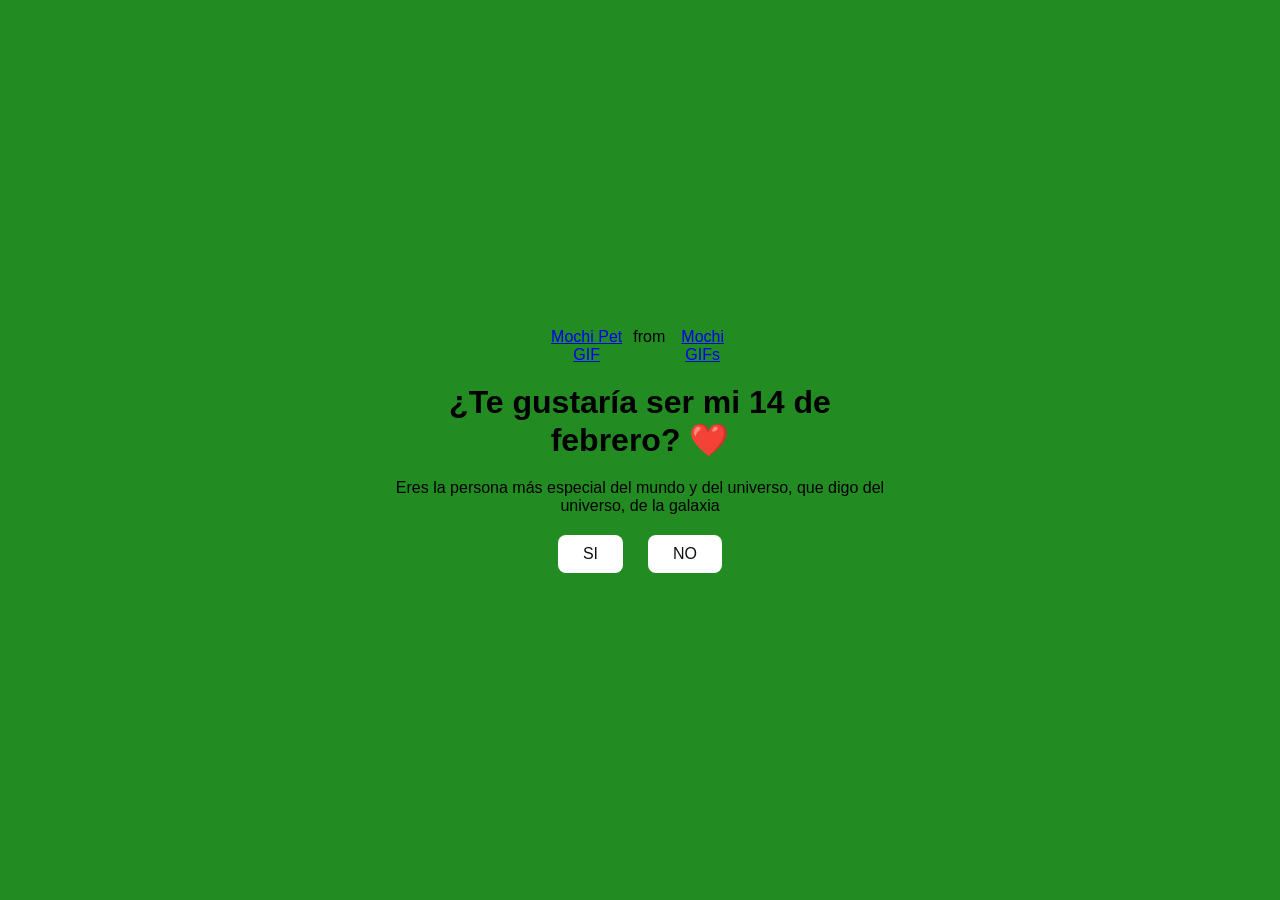
<file: index.html>
<!DOCTYPE html>
<html lang="en">
<head>
    <meta charset="UTF-8">
    <meta name="viewport" content="width=device-width, initial-scale=1.0">
    <link rel="stylesheet" href="style.css">
    <title>¿Te gustaría salir conmigo?</title>
</head>
<body>
    <div class="container">
        <div class="tenor-gif-embed" data-postid="2871482820979272488" data-share-method="host" data-aspect-ratio="1.28351" data-width="100%"><a href="https://tenor.com/view/mochi-pet-mochi-cat-cute-squiddy-gif-2871482820979272488">Mochi Pet GIF</a>from <a href="https://tenor.com/search/mochi-gifs">Mochi GIFs</a></div> <script type="text/javascript" async src="https://tenor.com/embed.js"></script>
        <h1>¿Te gustaría ser mi 14 de febrero? ❤️</h1>
        <p>Eres la persona más especial del mundo y del universo, que digo del universo, de la galaxia</p>
        <div class="btn">
            <a href="si.html">SI</a>
            <a href="no1.html">NO</a>
        </div>
    </div>
</body>
</html>
</file>
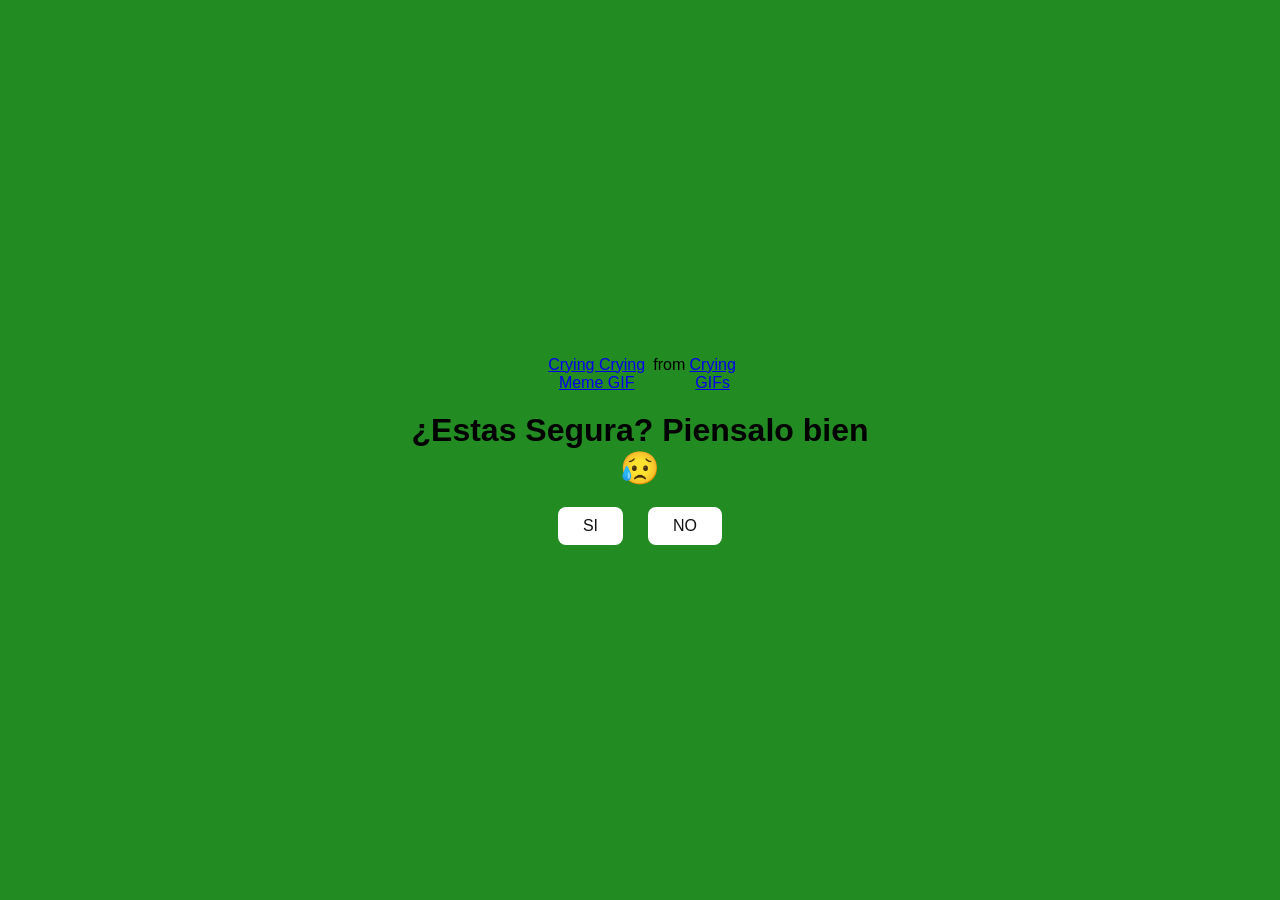
<file: no1.html>
<!DOCTYPE html>
<html lang="en">
<head>
    <meta charset="UTF-8">
    <meta name="viewport" content="width=device-width, initial-scale=1.0">
    <link rel="stylesheet" href="style.css">
    <title>Piensatelo...</title>
</head>
<body>
    <div class="container">
        <div class="tenor-gif-embed" data-postid="26327776" data-share-method="host" data-aspect-ratio="0.996875" data-width="100%"><a href="https://tenor.com/view/crying-crying-meme-gif-26327776">Crying Crying Meme GIF</a>from <a href="https://tenor.com/search/crying-gifs">Crying GIFs</a></div> <script type="text/javascript" async src="https://tenor.com/embed.js"></script>        <h1>¿Estas Segura? Piensalo bien 😥  </h1>
        <div class="btn">
            <a href="si.html">SI</a>
            <a href="no2.html">NO</a>
        </div>
    </div>
</body>
</html>
</file>
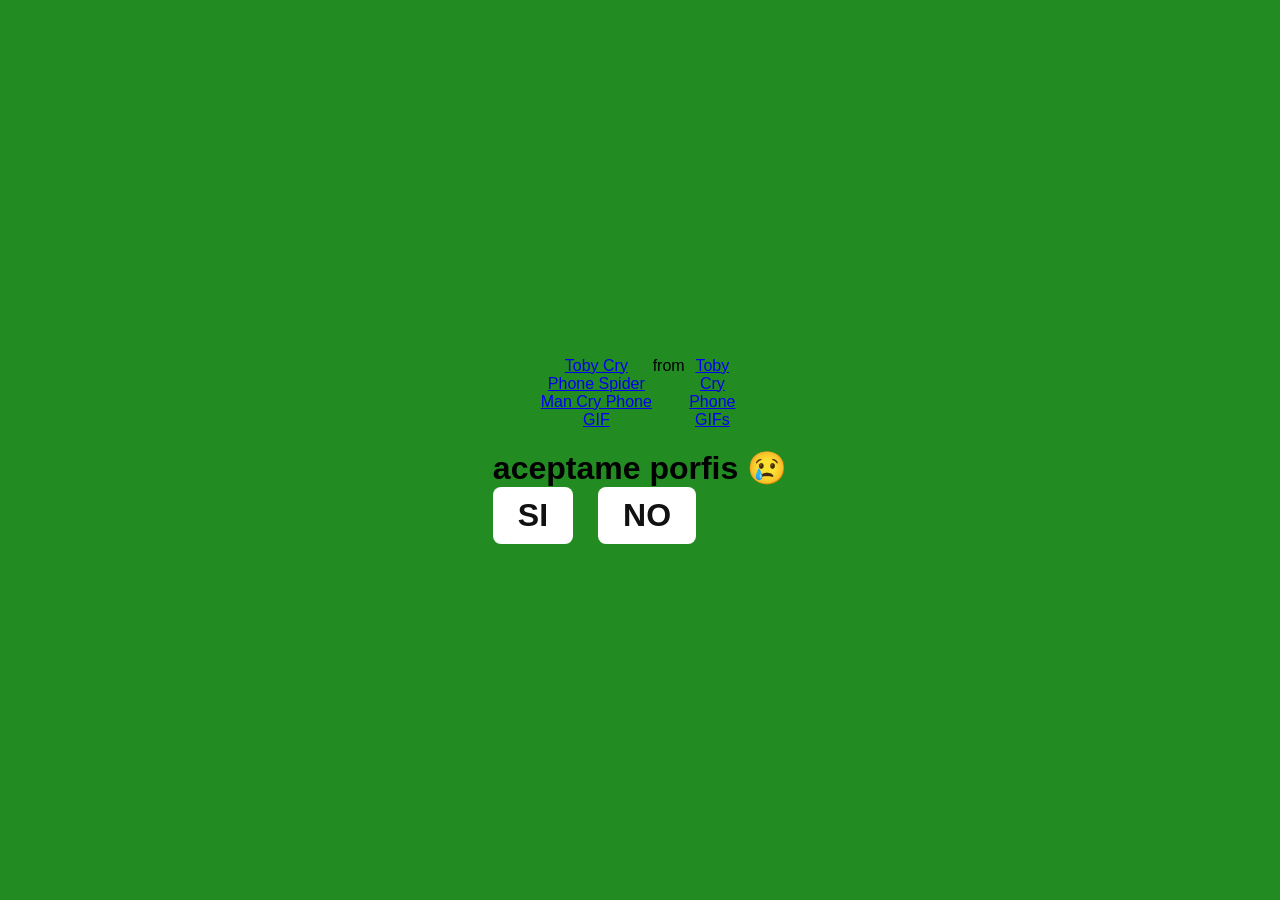
<file: no2.html>
<!DOCTYPE html>
<html lang="en">
<head>
    <meta charset="UTF-8">
    <meta name="viewport" content="width=device-width, initial-scale=1.0">
    <link rel="stylesheet" href="style.css">
    <title>Seras mia...</title>
</head>
<body>
    <div class="container">
        <div class="tenor-gif-embed" data-postid="13504413973376192425" data-share-method="host" data-aspect-ratio="1.26437" data-width="100%"><a href="https://tenor.com/view/toby-cry-phone-spider-man-cry-phone-spider-man-phone-toby-phone-gif-13504413973376192425">Toby Cry Phone Spider Man Cry Phone GIF</a>from <a href="https://tenor.com/search/toby+cry+phone-gifs">Toby Cry Phone GIFs</a></div> <script type="text/javascript" async src="https://tenor.com/embed.js"></script>
        <h1>aceptame porfis 😢
        <div class="btn">
            <a href="si.html">SI</a>
            <a href="#" id="btn-random">NO</a>
        </div>
    </div>
    <script src="script.js"></script>
</body>
</html>
</file>
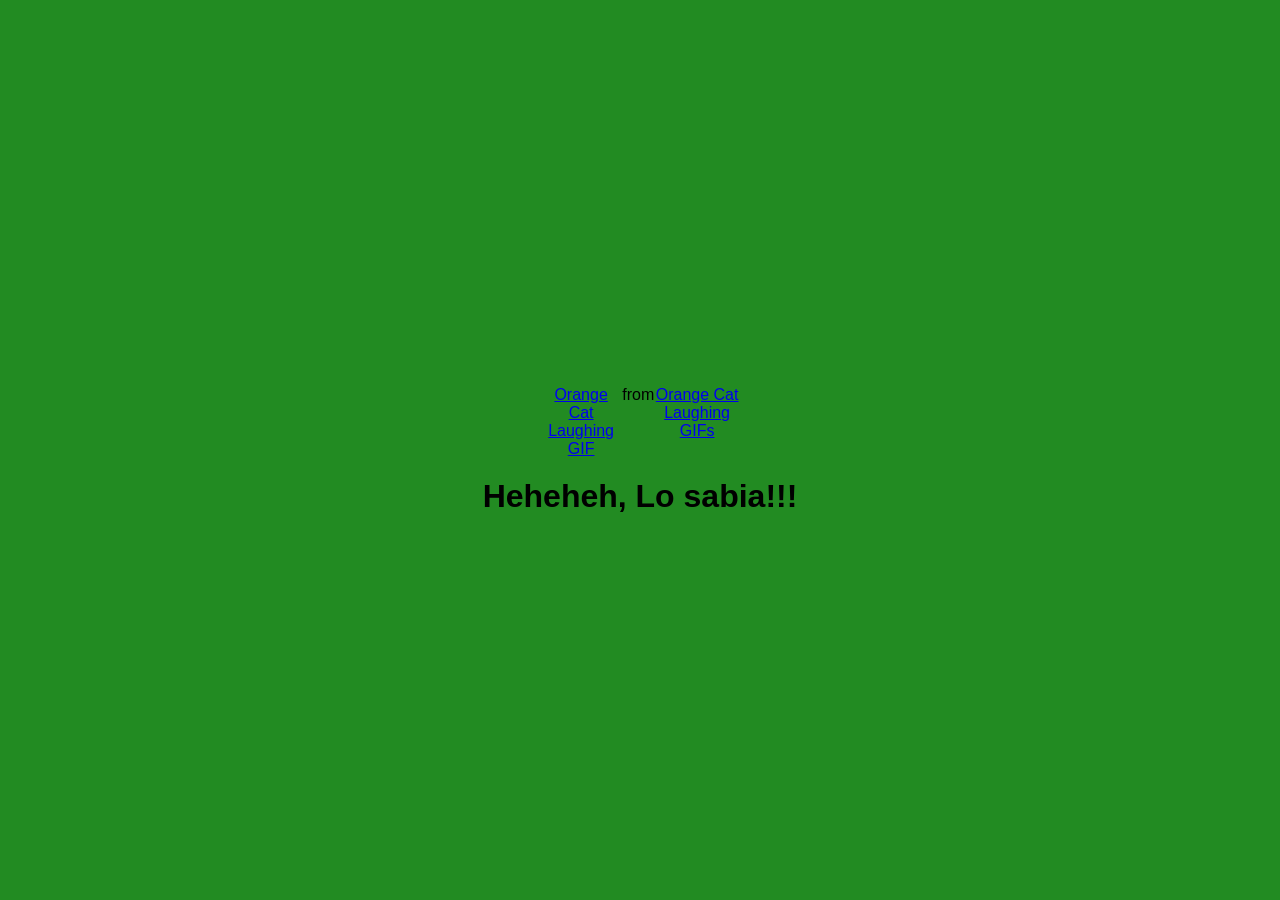
<file: si.html>
<!DOCTYPE html>
<html lang="en">
<head>
    <meta charset="UTF-8">
    <meta name="viewport" content="width=device-width, initial-scale=1.0">
    <link rel="stylesheet" href="style.css">
    <title>Preguntale a tu flaca</title>
</head>
<body>
    <div class="container">
        <div class="tenor-gif-embed" data-postid="13571104496574267792" data-share-method="host" data-aspect-ratio="1.03889" data-width="100%"><a href="https://tenor.com/view/orange-cat-laughing-gif-13571104496574267792">Orange Cat Laughing GIF</a>from <a href="https://tenor.com/search/orange+cat+laughing-gifs">Orange Cat Laughing GIFs</a></div> <script type="text/javascript" async src="https://tenor.com/embed.js"></script>        <h1>Heheheh, Lo sabia!!! </h1>
    </div>
</body>
</html>
</file>
<file: style.css>
* {
    margin: 0;
    padding: 0;
    box-sizing: border-box;
    font-family: sans-serif;
}

body {
    position: relative;
    width: 100%;
    min-height: 100vh;
    display: flex;
    justify-content: center;
    align-items: center;
    background-color: forestgreen;
}

.container {
    display: flex;
    flex-direction: column;
    text-align: center;
    align-items: center;
    gap: 20px;
    max-width: 500px;
    margin: 20px;
}

.container .tenor-gif-embed {
    display: flex;
    max-width: 200px;
}

.container .btn {
    display: flex;
    gap: 25px;
}

.btn a {
    text-decoration: none;
    color: #111;
    background: #fff;
    padding: 10px 25px;
    border-radius: 8px;
    box-shadow: 0.5rem 1rem 3rem hsl(0, 0, 0,0.3);

}
</file>
